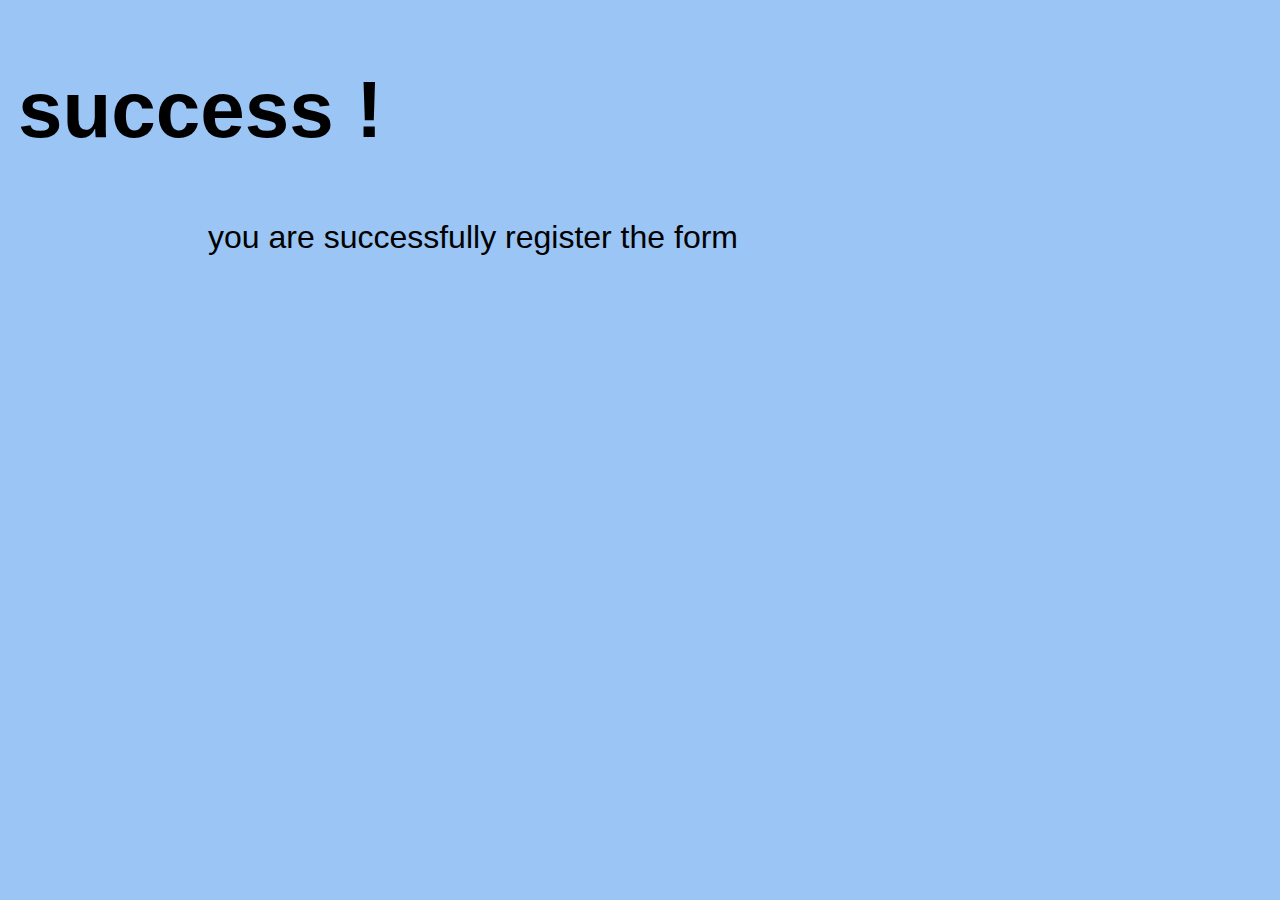
<file: index2.html>
<!DOCTYPE html>
<html lang="en">
<head>
    <meta charset="UTF-8">
    <meta name="viewport" content="width=device-width, initial-scale=1.0">
    <link rel="icon" type="image" href="favicon.png">
    <link rel="stylesheet" href="stylesheet2.css">
    <title>success</title>
</head>
<body>
    <div class="part1">
         

        <h1>success !</h1>
        <p>you are successfully register the form</p>

    </div>
    <div class="part2">

    </div>
</body>
</html>
</file>
<file: stylesheet2.css>
body{
   
    background-color:#9AC5F4;
}
h1 {
   padding: 10px;
   font-family: 'Trebuchet MS', 'Lucida Sans Unicode', 'Lucida Grande', 'Lucida Sans', Arial, sans-serif;
   font-size: 5em;
}

.part1{
   
    width:vw 100;
    height:500px
    
}
p{
    font-family: 'Franklin Gothic Medium', 'Arial Narrow', Arial, sans-serif;
    margin-left: 200px;
    font-size: 2rem;
}
</file>
